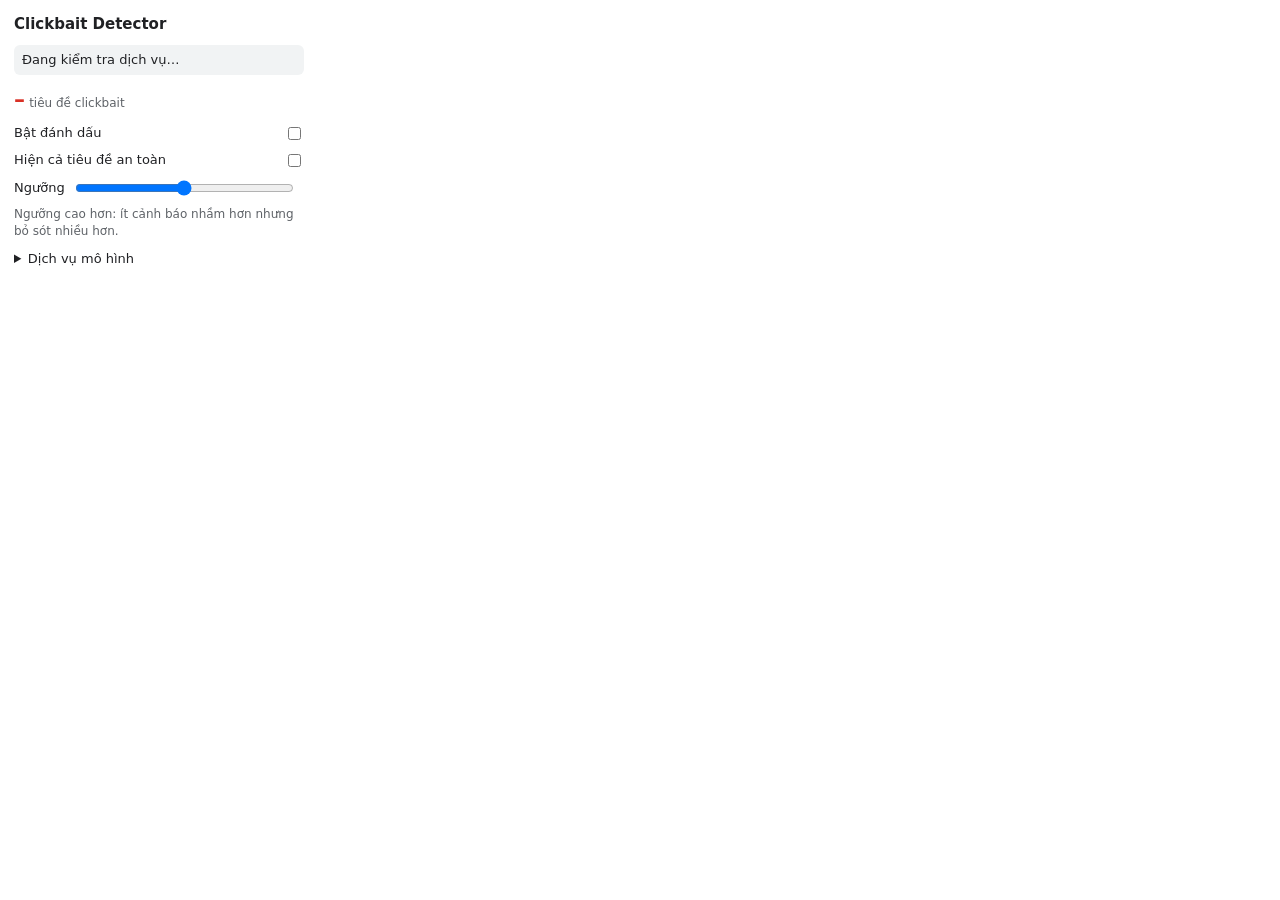
<file: extension/popup.html>
<!doctype html>
<html lang="vi">
  <head>
    <meta charset="utf-8" />
    <title>Clickbait Detector</title>
    <style>
      body { width: 290px; margin: 0; padding: 14px; font: 13px/1.4 system-ui, "Segoe UI", Roboto, Arial, sans-serif; color: #202124; }
      h1 { font-size: 15px; margin: 0 0 10px; }
      .row { display: flex; align-items: center; justify-content: space-between; margin: 8px 0; gap: 8px; }
      .status { padding: 6px 8px; border-radius: 6px; background: #f1f3f4; margin-bottom: 10px; }
      .ok { background: #e6f4ea; color: #137333; }
      .err { background: #fce8e6; color: #a50e0e; }
      .stats { font-size: 22px; font-weight: 700; color: #d93025; }
      .muted { color: #5f6368; font-size: 12px; }
      .site { border: 1px solid #dadce0; border-radius: 6px; padding: 8px; margin: 10px 0; }
      .site button { width: 100%; padding: 6px; margin-top: 6px; border: 0; border-radius: 4px; background: #1a73e8; color: #fff; font: inherit; cursor: pointer; }
      .site button.secondary { background: #f1f3f4; color: #202124; }
      input[type="range"] { flex: 1; }
      input[type="text"] { width: 100%; box-sizing: border-box; padding: 4px; }
      details { margin-top: 10px; }
      [hidden] { display: none !important; }
    </style>
  </head>
  <body>
    <h1>Clickbait Detector</h1>
    <div id="status" class="status">Đang kiểm tra dịch vụ…</div>

    <div id="statsRow" class="row">
      <div><span id="flagged" class="stats">–</span> <span class="muted">tiêu đề clickbait</span></div>
      <span id="scored" class="muted"></span>
    </div>

    <div id="enableBox" class="site" hidden>
      <div>Trang <b id="enableHost"></b> chưa được bật.</div>
      <button id="enableSite">Bật trên trang web này</button>
      <div class="muted">Chrome sẽ hỏi quyền truy cập riêng cho trang này. Mô hình được huấn luyện trên 8 báo; độ chính xác ở các trang khác chưa được kiểm chứng.</div>
    </div>
    <div id="disableBox" class="site" hidden>
      <div class="muted">Bạn đã tự bật tiện ích trên <b id="disableHost"></b>.</div>
      <button id="disableSite" class="secondary">Tắt trên trang web này</button>
    </div>

    <div class="row">
      <label for="enabled">Bật đánh dấu</label>
      <input id="enabled" type="checkbox" />
    </div>
    <div class="row">
      <label for="showSafe">Hiện cả tiêu đề an toàn</label>
      <input id="showSafe" type="checkbox" />
    </div>
    <div class="row">
      <label for="threshold">Ngưỡng</label>
      <input id="threshold" type="range" min="0.3" max="0.9" step="0.05" />
      <span id="thresholdValue"></span>
    </div>
    <div class="muted">Ngưỡng cao hơn: ít cảnh báo nhầm hơn nhưng bỏ sót nhiều hơn.</div>

    <details id="serviceBox">
      <summary>Dịch vụ mô hình</summary>
      <label class="muted" for="apiUrl">Địa chỉ</label>
      <input id="apiUrl" type="text" spellcheck="false" placeholder="http://127.0.0.1:8000" />
      <label class="muted" for="apiKey">Khóa truy cập (nếu có)</label>
      <input id="apiKey" type="password" spellcheck="false" />
      <div class="site"><button id="saveService">Lưu</button></div>
      <div class="muted">Mặc định: http://127.0.0.1:8000 trên máy này. Trên điện thoại: địa chỉ máy tính trong cùng mạng Wi-Fi, ví dụ http://192.168.1.10:8000, và khóa truy cập của dịch vụ.</div>
    </details>

    <script src="popup.js"></script>
  </body>
</html>
</file>
